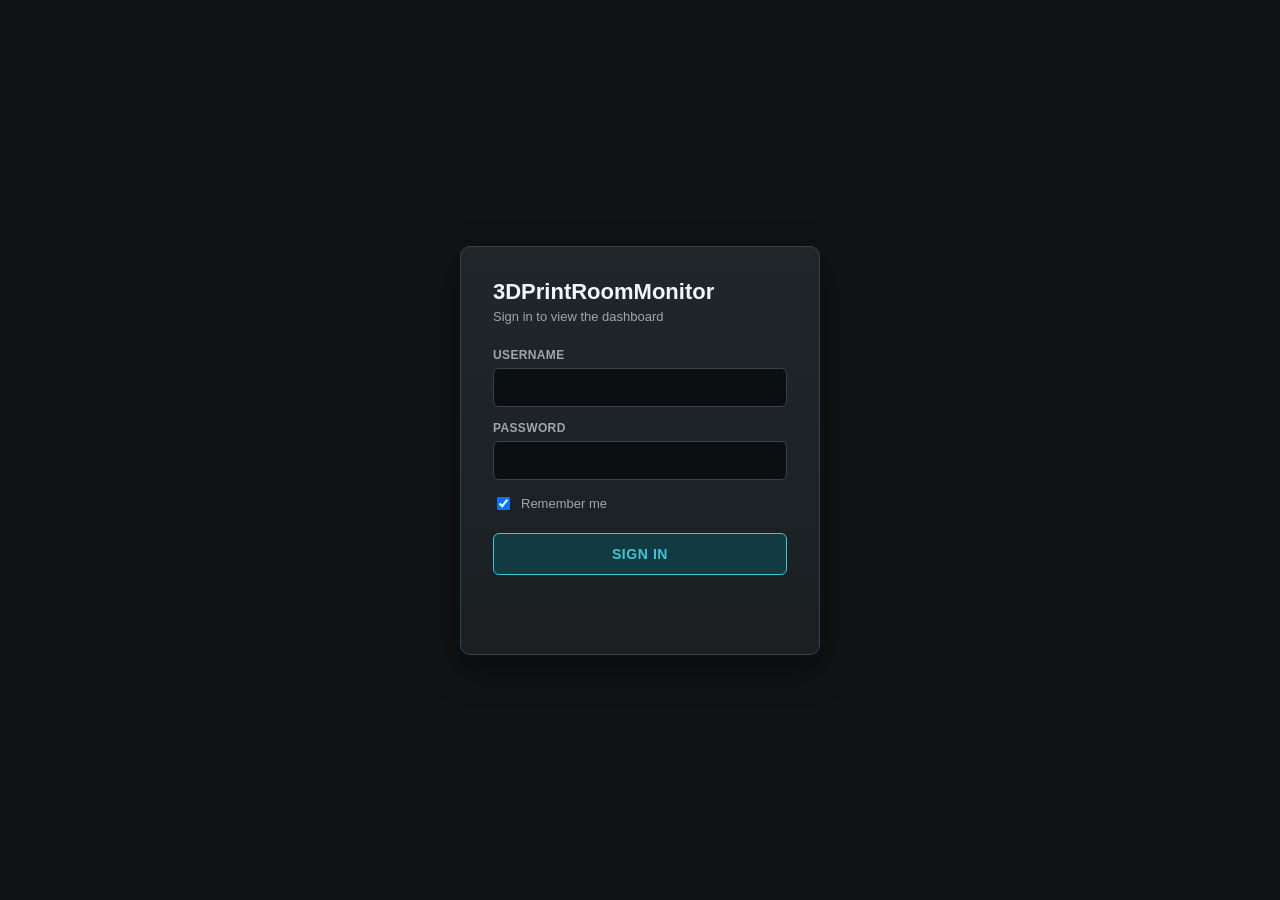
<file: login.html>
<!doctype html>
<html lang="en">
<head>
<meta charset="UTF-8">
<meta name="viewport" content="width=device-width, initial-scale=1.0">
<title>3DPrintRoomMonitor - Sign in</title>
<link rel="icon" href="data:image/svg+xml,<svg xmlns=%22http://www.w3.org/2000/svg%22 viewBox=%220 0 100 100%22><text y=%22.9em%22 font-size=%2290%22>🖨️</text></svg>">
<style>
  :root{
    --bg:#101214; --panel:#1b1f22; --panel2:#20262a; --line:#394149;
    --text:#f4f7f9; --muted:#9ba7b0; --cyan:#40c4d8; --red:#ff4d5e;
  }
  *{box-sizing:border-box;}
  body{
    margin:0; min-height:100vh; display:flex; align-items:center; justify-content:center;
    background:var(--bg); color:var(--text); font-family:Segoe UI,Arial,sans-serif;
  }
  .card{
    width:min(360px,90vw); padding:32px;
    background:linear-gradient(180deg,var(--panel2),var(--panel));
    border:1px solid var(--line); border-radius:10px;
    box-shadow:0 14px 36px rgba(0,0,0,.35);
  }
  h1{margin:0 0 4px; font-size:22px;}
  p.sub{margin:0 0 24px; color:var(--muted); font-size:13px;}
  label.field{
    display:block; margin-bottom:14px; font-size:12px; color:var(--muted);
    font-weight:700; text-transform:uppercase; letter-spacing:.03em;
  }
  input[type=text], input[type=password]{
    width:100%; margin-top:6px; padding:10px 12px; border-radius:6px;
    border:1px solid var(--line); background:#0c0f11; color:var(--text);
    font-size:15px; font-family:inherit;
  }
  input[type=text]:focus, input[type=password]:focus{outline:none; border-color:var(--cyan);}
  .rememberRow{
    display:flex; align-items:center; gap:8px; margin-bottom:20px;
    font-size:13px; color:var(--muted);
  }
  .rememberRow label{margin:0; font-weight:500; text-transform:none; letter-spacing:normal;}
  button{
    width:100%; padding:12px; border-radius:6px; border:1px solid var(--cyan);
    background:#123a41; color:var(--cyan); font-weight:800; text-transform:uppercase;
    letter-spacing:.04em; font-size:14px; cursor:pointer; font-family:inherit;
  }
  button:hover{background:var(--cyan); color:#0c1a1d;}
  button:disabled{opacity:.6; cursor:default;}
  #result{margin-top:14px; min-height:20px; font-size:13px; color:var(--red); text-align:center;}
</style>
</head>
<body>
  <form class="card" id="loginForm">
    <h1>3DPrintRoomMonitor</h1>
    <p class="sub">Sign in to view the dashboard</p>

    <label class="field">Username
      <input type="text" id="username" autocomplete="username" required>
    </label>

    <label class="field">Password
      <input type="password" id="password" autocomplete="current-password" required>
    </label>

    <div class="rememberRow">
      <input type="checkbox" id="rememberMe" checked>
      <label for="rememberMe">Remember me</label>
    </div>

    <button type="submit" id="submitBtn">Sign in</button>
    <p id="result"></p>
  </form>

  <script>
    document.getElementById("loginForm").addEventListener("submit", async (event) =>
    {
        event.preventDefault();

        const btn = document.getElementById("submitBtn");
        const result = document.getElementById("result");

        btn.disabled = true;
        result.textContent = "";

        try
        {
            const res = await fetch("/api/login", {
                method: "POST",
                headers: { "content-type": "application/json" },
                body: JSON.stringify({
                    username: document.getElementById("username").value,
                    password: document.getElementById("password").value,
                    rememberMe: document.getElementById("rememberMe").checked,
                }),
            });

            if (res.ok)
            {
                window.location.href = "/";
                return;
            }

            const data = await res.json();
            result.textContent = data.error || "Login failed";
        }
        catch (err)
        {
            result.textContent = "Request failed: " + err.message;
        }
        finally
        {
            btn.disabled = false;
        }
    });
  </script>
</body>
</html>
</file>
